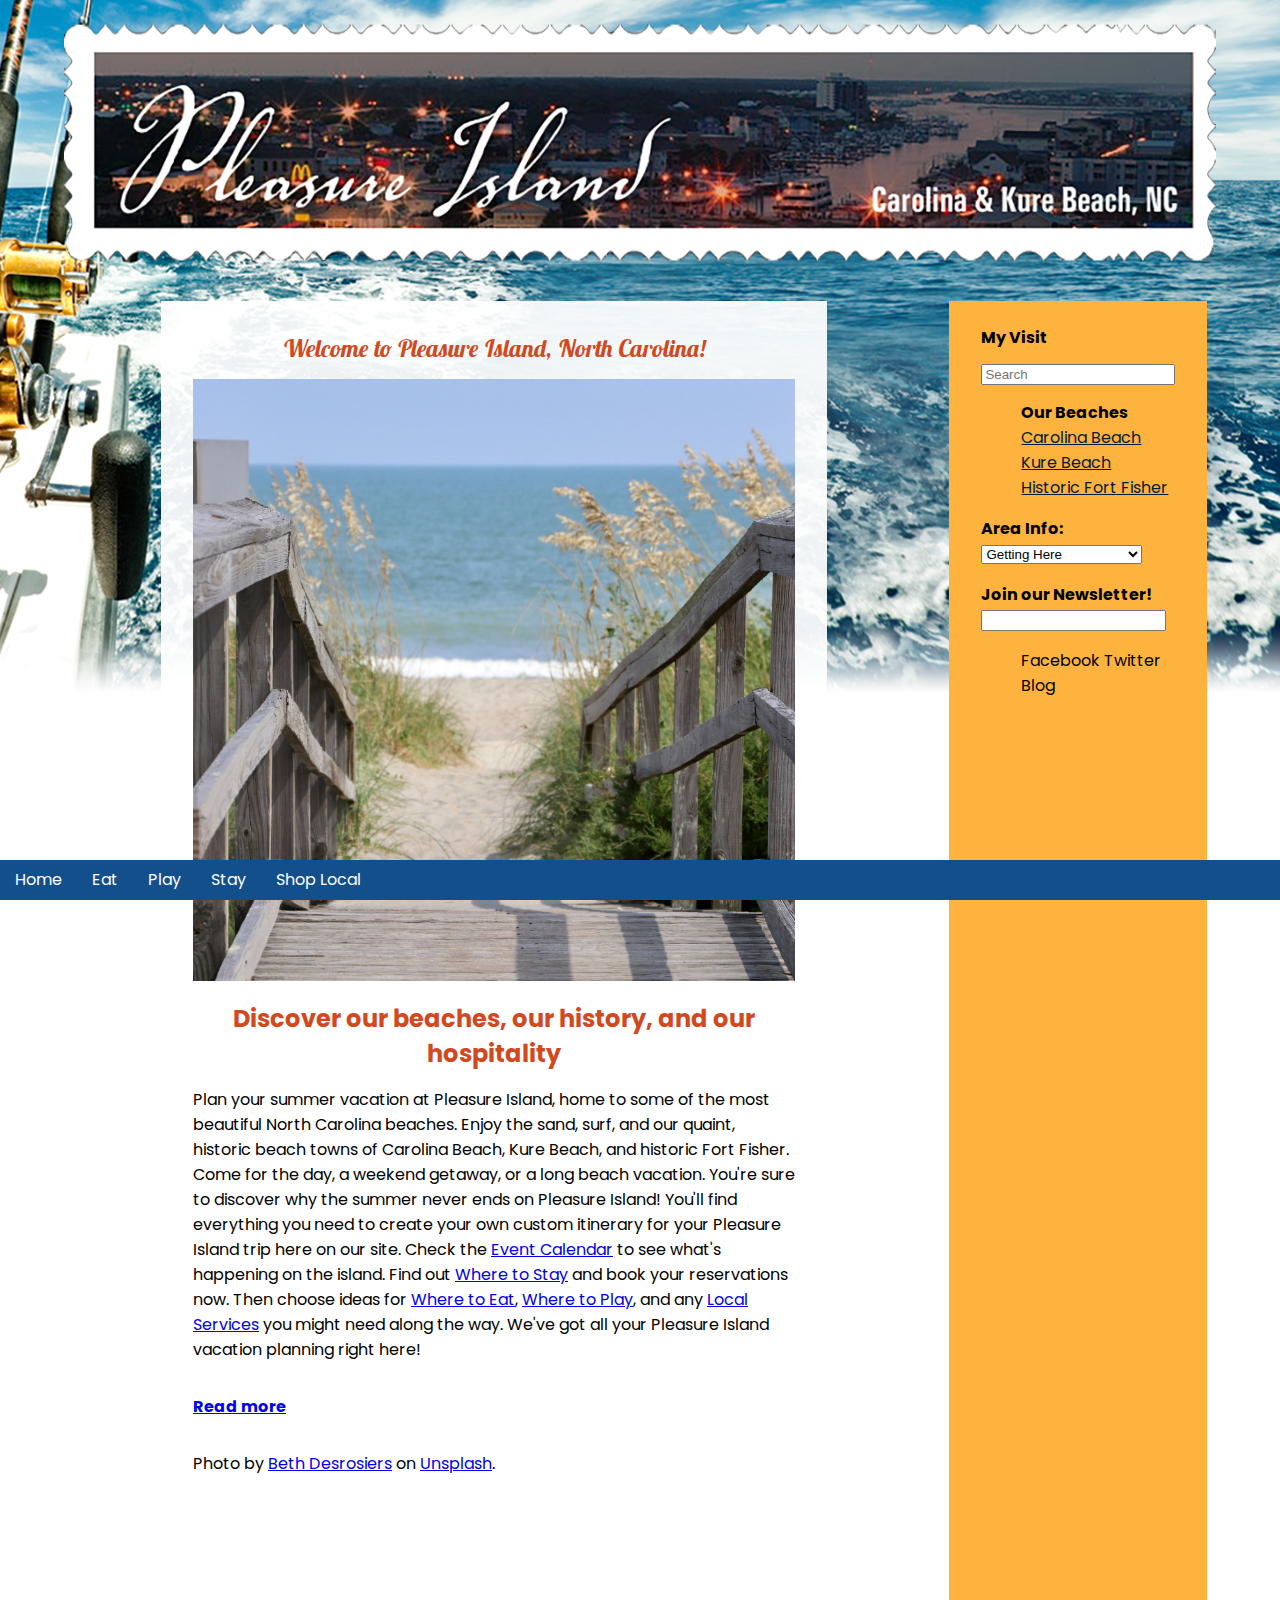
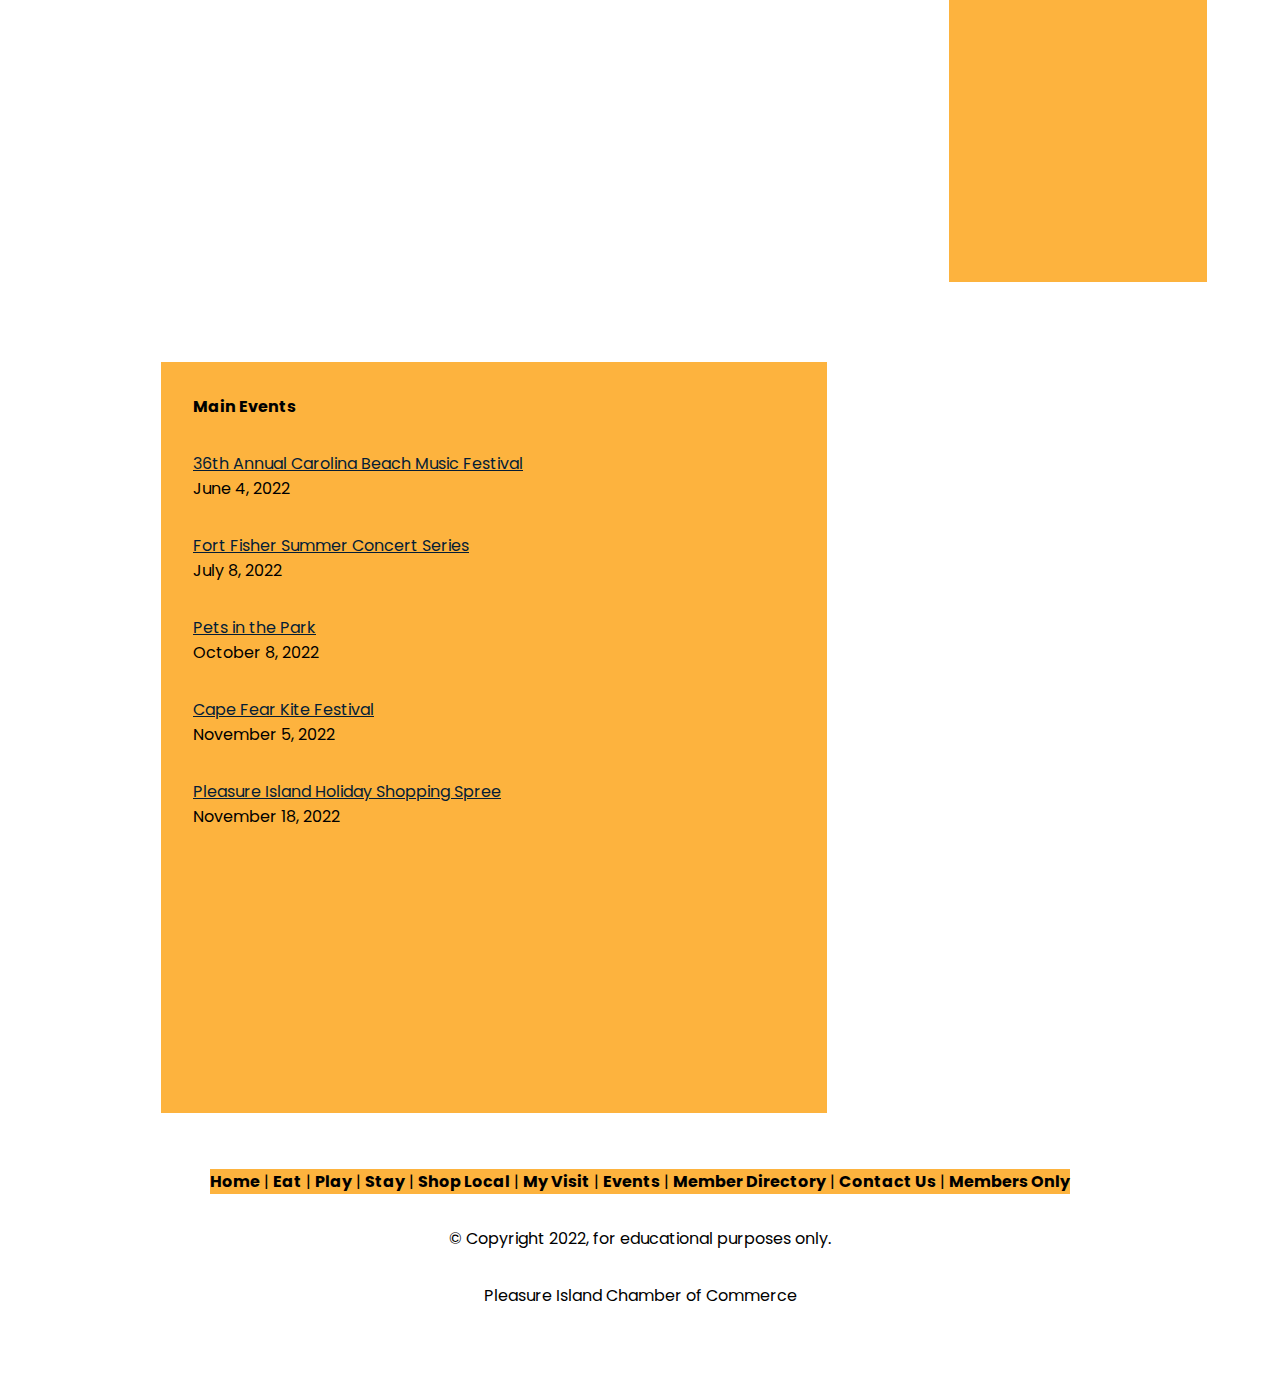
<file: index.html>
<!DOCTYPE html>
<html lang="en">
    <head>
        <meta charset="utf-8">
        <meta name="viewport" content="width=device-width, initial-scale=1">
        <title>Pleasure Island, NC</title>
        <link type="text/css" rel="stylesheet" href="styles.css">
        <link rel="stylesheet" href="https://fonts.googleapis.com/css2?family=Material+Symbols+Outlined:opsz,wght,FILL,GRAD@48,400,0,0">
        <link rel="stylesheet" href="https://fonts.googleapis.com/css2?family=Material+Symbols+Outlined:opsz,wght,FILL,GRAD@20..48,100..700,0..1,-50..200">
    </head>

    <body>
            <header class="head-grid">
                <nav id="main-menu" class="main-menu head-grid-piece" aria-label="Main menu for Pleasure Island, NC">
                    <ul>
                        <li><a href="index.html" class="active">Home</a></li>
                        <li><a href="eat.html">Eat</a></li>
                        <li><a href="play.html">Play</a></li>
                        <li><a href="stay.html">Stay</a></li>
                        <li><a href="local.html">Shop Local</a></li>
                        <!-- <li>                    
                            <a href="#main-menu" class="menu-toggle" id="main-menu-toggle" aria-label="Open main menu">
                                <span class="sr-only">Open main menu</span>
                                <span class="material-symbols-outlined" aria-hidden="true">menu</span>
                            </a>
                        </li> -->
                    </ul>
                </nav>
                <a href="#main-menu-toggle" class="backdrop" tabindex="-1" aria-hidden="true" hidden></a>
            </header>

            <img src="images/islandBanner.png" alt="Pleasure Island, NC Header Banner" id="islandBanner">
        
            <div class="container">
                <section class="landing-grid">
                    <div class="landing-head">
                        <h1 class="section-piece article-title">Welcome to Pleasure Island, North Carolina!</h1>

                        <img src="images/beach.jpg" alt="bridge leading up to the shore of Kure Beach" class="article-photo" id="beach">
                    </div>

                    <div class="landing-piece">
                        <article class="section-piece">
                            <h2>Discover our beaches, our history, and our hospitality</h2>
    
                            <p>Plan your summer vacation at Pleasure Island, home to some of the most beautiful North Carolina beaches. Enjoy the sand, surf, and our quaint, historic beach towns of Carolina Beach, Kure Beach, and historic Fort Fisher.
    
                            Come for the day, a weekend getaway, or a long beach vacation. You're sure to discover why the summer never ends on Pleasure Island! 
                        
                            You'll find everything you need to create your own custom itinerary for your Pleasure Island trip here on our site.  Check the <a href="#">Event Calendar</a> to see what's happening on the island.  Find out <a href="#">Where to Stay</a> and book your reservations now.  Then choose ideas for <a href="#">Where to Eat</a>, <a href="#">Where to Play</a>, and any <a href="#">Local Services</a> you might need along the way.  We've got all your Pleasure Island vacation planning right here!</p>
    
                            <p><b><a href="#">Read more</a></b></p>
    
                            <br>
    
                            <p>Photo by <a href="https://unsplash.com/@beth_desrosiers?utm_source=unsplash&utm_medium=referral&utm_content=creditCopyText">Beth Desrosiers</a> on <a href="https://unsplash.com/?utm_source=unsplash&utm_medium=referral&utm_content=creditCopyText">Unsplash</a>.</p>
                        </article>
                    </div>
                </section>

                <section class="sidebar">
                    <p class="sidebar-piece"><b>My Visit</b></p>

                    <input type="search" placeholder="Search" aria-label="search" class="sidebar-piece" id="searchBar">

                    <ul class="sidebar-piece">
                        <li><b>Our Beaches</b></li>
                        <li><a href="#">Carolina Beach</a></li>
                        <li><a href="#">Kure Beach</a></li>
                        <li><a href="#">Historic Fort Fisher</a></li>
                    </ul>

                    <form class="sidebar-piece">
                        <label for="areaInfo"><b>Area Info: </b></label>
                        <select id="areaInfo" name="areaInfo">
                            <option value="getting-here">Getting Here</option>
                            <option value="ferry">Ferry Schedule</option>
                            <option value="beach-weddings">Beach Weddings</option>
                            <option value="chamber">Chamber of Commerce</option>
                        </select>
                    </form>

                    <form class="sidebar-piece newsletter">
                        <label for="newsAddress"><b>Join our Newsletter! </b></label>
                        <input type="email" id="newsAddress">
                    </form>

                    <ul class="sidebar-piece socials">
                        <li>Facebook</li>
                        <li>Twitter</li>
                        <li>Blog</li>
                    </ul>
                </section>

                <section class="events">
                    <p><b>Main Events</b></p>
                    <p>
                        <a href="#">36th Annual Carolina Beach Music Festival</a>
                        <br>
                        June 4, 2022
                    </p>

                    <p>
                        <a href="#">Fort Fisher Summer Concert Series</a>
                        <br>
                        July 8, 2022
                    </p>

                    <p>
                        <a href="#">Pets in the Park</a>
                        <br>
                        October 8, 2022
                    </p>

                    <p>
                        <a href="#">Cape Fear Kite Festival</a>
                        <br>
                        November 5, 2022
                    </p>

                    <p>
                        <a href="#">Pleasure Island Holiday Shopping Spree</a>
                        <br>
                        November 18, 2022
                    </p>
                </section>
            </div>

        <footer>
            <p class="footer-bar"><a href="#">Home</a> | <a href="#">Eat</a> | <a href="#">Play</a> | <a href="#">Stay</a> | <a href="#">Shop Local</a> | <a href="#">My Visit</a> | <a href="#">Events</a> | <a href="#">Member Directory</a> | <a href="#">Contact Us</a> | <a href="#">Members Only</a></p>
            <p>&copy; Copyright 2022, for educational purposes only.</p>
            
            <p>Pleasure Island Chamber of Commerce</p>
        </footer>

    </body>
</html>
</file>
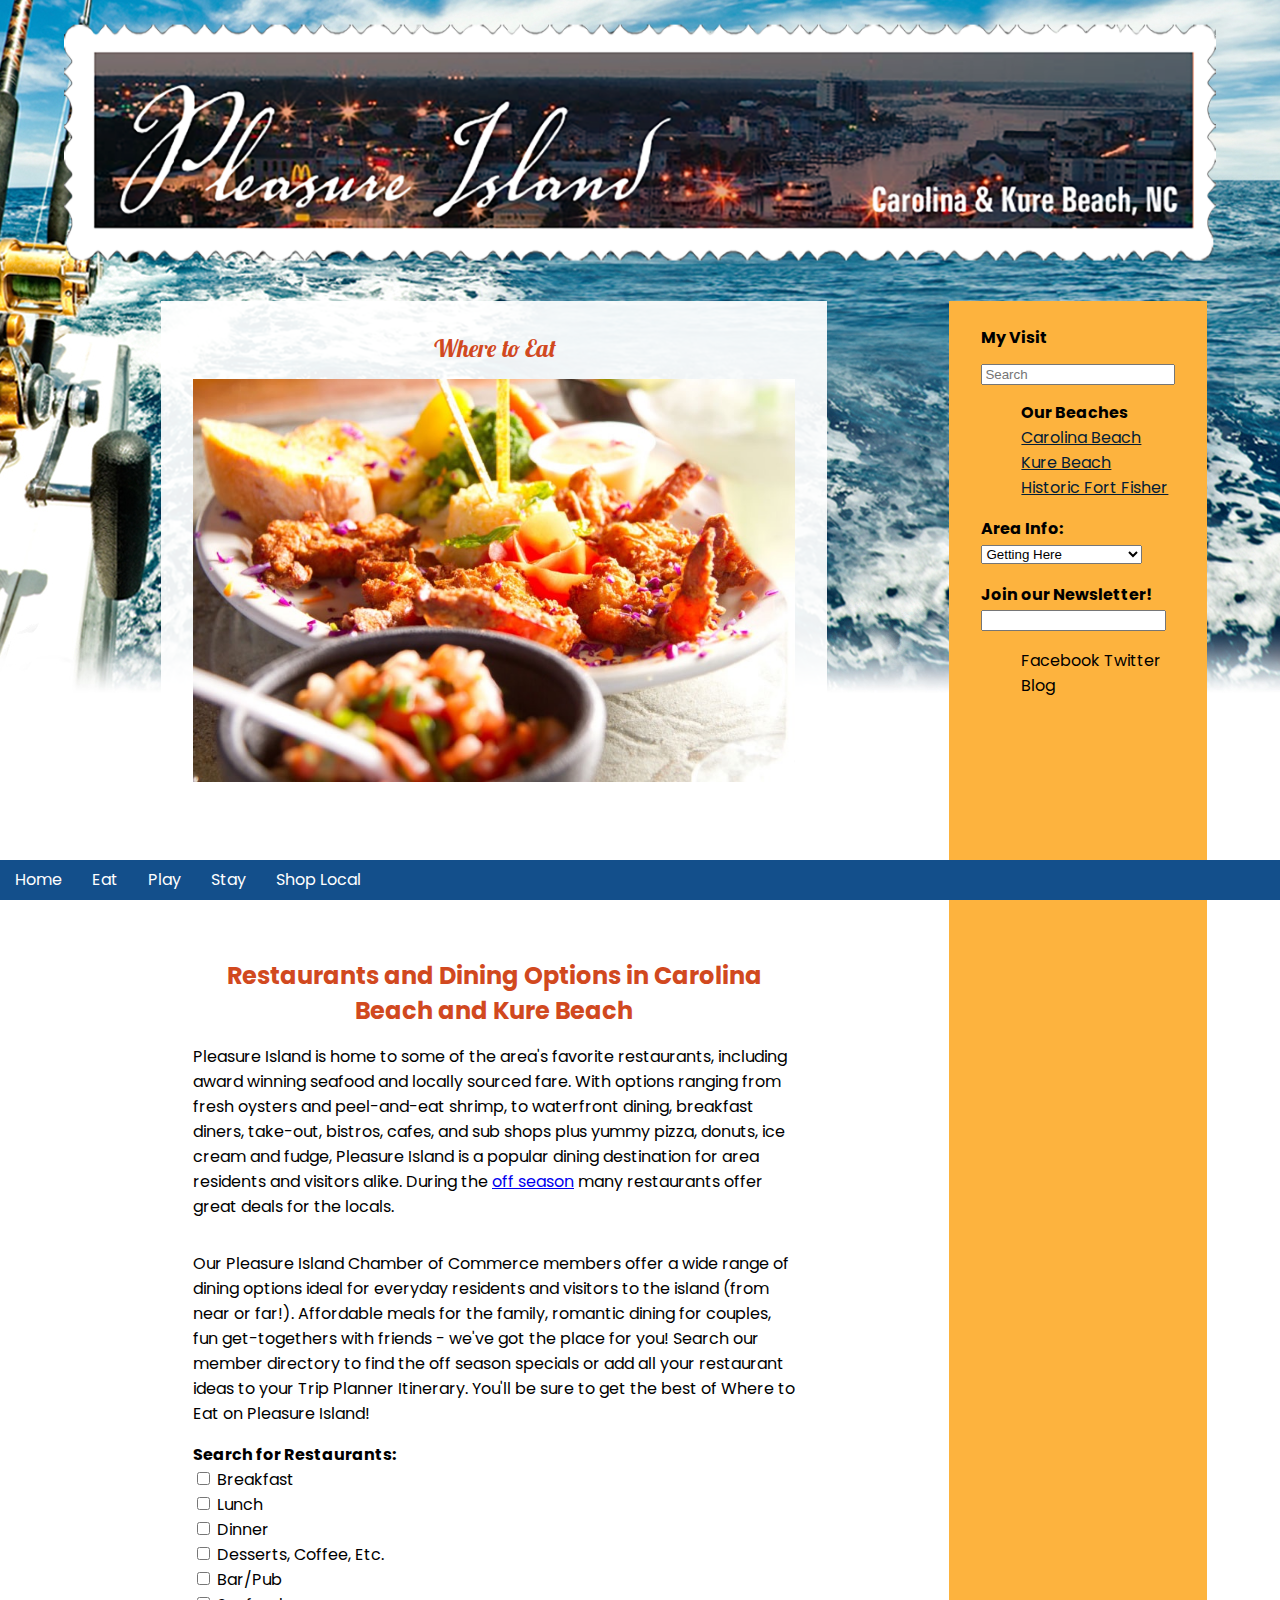
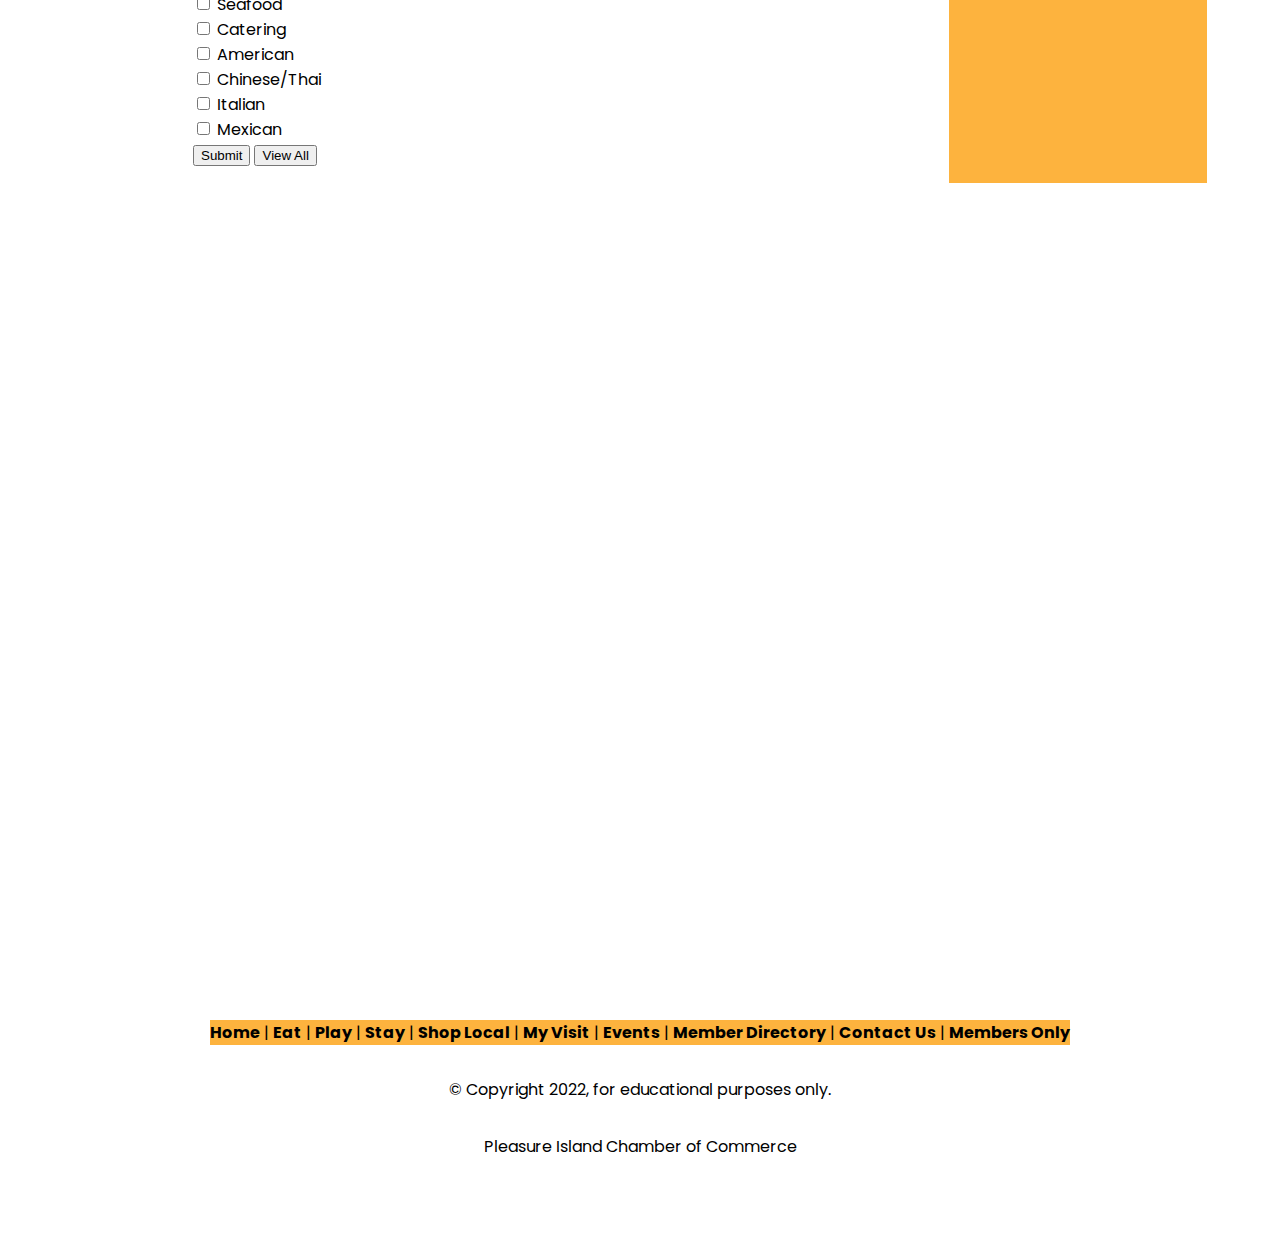
<file: eat.html>
<!DOCTYPE html>
<html lang="en">
    <head>
        <meta charset="utf-8">
        <meta name="viewport" content="width=device-width, initial-scale=1">
        <title>Where to Eat | Pleasure Island, NC</title>
        <link type="text/css" rel="stylesheet" href="styles.css">
        <link rel="stylesheet" href="https://fonts.googleapis.com/css2?family=Material+Symbols+Outlined:opsz,wght,FILL,GRAD@48,400,0,0">
        <link rel="stylesheet" href="https://fonts.googleapis.com/css2?family=Material+Symbols+Outlined:opsz,wght,FILL,GRAD@20..48,100..700,0..1,-50..200">
    </head>

    <body>
        <header class="head-grid">
            <nav id="main-menu" class="main-menu head-grid-piece" aria-label="Main menu for Pleasure Island, NC">
                <ul>
                    <li><a href="index.html">Home</a></li>
                    <li><a href="eat.html" class="active">Eat</a></li>
                    <li><a href="play.html">Play</a></li>
                    <li><a href="stay.html">Stay</a></li>
                    <li><a href="local.html">Shop Local</a></li>
                    <!-- <li>                    
                        <a href="#main-menu" class="menu-toggle" id="main-menu-toggle" aria-label="Open main menu">
                            <span class="sr-only">Open main menu</span>
                            <span class="material-symbols-outlined" aria-hidden="true">menu</span>
                        </a>
                    </li> -->
                </ul>
            </nav>
            <a href="#main-menu-toggle" class="backdrop" tabindex="-1" aria-hidden="true" hidden></a>
        </header>

        <img src="images/islandBanner.png" alt="Pleasure Island, NC Header Banner" id="islandBanner">
    
        <div class="container">
            <section class="landing-grid eating">
                <div class="landing-head">
                    <h1 class="section-piece article-title">Where to Eat</h1>

                    <img src="images/cuisine.jpg" alt="delicious local food in the sunlight" class="article-photo" id="cuisine">
                </div>

                <div class="landing-piece">
                    <article class="section-piece">
                        <h2>Restaurants and Dining Options in Carolina Beach and Kure Beach</h2>
    
                        <p>Pleasure Island is home to some of the area's favorite restaurants, including award winning seafood and locally sourced fare.  With options ranging from fresh oysters and peel-and-eat shrimp, to waterfront dining, breakfast diners, take-out, bistros, cafes, and sub shops plus yummy pizza, donuts, ice cream and fudge, Pleasure Island is a popular dining destination for area residents and visitors alike. During the <a href="#">off season</a> many restaurants offer great deals for the locals.</p>
    
                        <p>Our Pleasure Island Chamber of Commerce members offer a wide range of dining options ideal for everyday residents and visitors to the island (from near or far!). Affordable meals for the family, romantic dining for couples, fun get-togethers with friends - we've got the place for you! Search our member directory to find the off season specials or add all your restaurant ideas to your Trip Planner Itinerary. You'll be sure to get the best of Where to Eat on Pleasure Island!</p>
                    </article>
    
                    <article class="section-piece">
                        <b>Search for Restaurants: </b>
                        <form class="checkSearch">
                            <input type="checkbox" id="breakfast" name="breakfast" value="breakfast">
                            <label for="breakfast">Breakfast</label>
                            <br>
        
                            <input type="checkbox" id="lunch" name="lunch" value="lunch">
                            <label for="lunch">Lunch</label>
                            <br>
        
                            <input type="checkbox" id="dinner" name="dinner" value="dinner">
                            <label for="dinner">Dinner</label>
                            <br>
        
                            <input type="checkbox" id="cafe" name="cafe" value="cafe">
                            <label for="cafe">Desserts, Coffee, Etc.</label>
                            <br>
        
                            <input type="checkbox" id="bar" name="bar" value="bar">
                            <label for="bar">Bar/Pub</label>
                            <br>
                            
                            <input type="checkbox" id="seafood" name="seafood" value="seafood">
                            <label for="seafood">Seafood</label>
                            <br>
        
                            <input type="checkbox" id="catering" name="catering" value="catering">
                            <label for="catering">Catering</label>
                            <br>
        
                            <input type="checkbox" id="american" name="american" value="american">
                            <label for="american">American</label>
                            <br>
        
                            <input type="checkbox" id="chineseThai" name="chineseThai" value="chineseThai">
                            <label for="chineseThai">Chinese/Thai</label>
                            <br>
        
                            <input type="checkbox" id="italian" name="italian" value="italian">
                            <label for="italian">Italian</label>
                            <br>
        
                            <input type="checkbox" id="mexican" name="mexican" value="mexican">
                            <label for="mexican">Mexican</label>
                            <br>
        
                            <input type="submit" id="checkSubmit" name="submit" value="Submit">
                            <button type="button">View All</button>
                        </form>
                    </article>
                </div>
            </section>

            <section class="sidebar">
                <p class="sidebar-piece"><b>My Visit</b></p>

                <input type="search" placeholder="Search" aria-label="search" class="sidebar-piece" id="searchBar">

                <ul class="sidebar-piece">
                    <li><b>Our Beaches</b></li>
                    <li><a href="#">Carolina Beach</a></li>
                    <li><a href="#">Kure Beach</a></li>
                    <li><a href="#">Historic Fort Fisher</a></li>
                </ul>

                <form class="sidebar-piece">
                    <label for="areaInfo"><b>Area Info: </b></label>
                    <select id="areaInfo" name="areaInfo">
                        <option value="getting-here">Getting Here</option>
                        <option value="ferry">Ferry Schedule</option>
                        <option value="beach-weddings">Beach Weddings</option>
                        <option value="chamber">Chamber of Commerce</option>
                    </select>
                </form>

                <form class="sidebar-piece newsletter">
                    <label for="newsAddress"><b>Join our Newsletter! </b></label>
                    <input type="email" id="newsAddress">
                </form>

                <ul class="sidebar-piece socials">
                    <li>Facebook</li>
                    <li>Twitter</li>
                    <li>Blog</li>
                </ul>
            </section>

            <!-- <section class="search-eat">

            </section> -->
        </div>

        <footer>
            <p class="footer-bar"><a href="#">Home</a> | <a href="#">Eat</a> | <a href="#">Play</a> | <a href="#">Stay</a> | <a href="#">Shop Local</a> | <a href="#">My Visit</a> | <a href="#">Events</a> | <a href="#">Member Directory</a> | <a href="#">Contact Us</a> | <a href="#">Members Only</a></p>
            <p>&copy; Copyright 2022, for educational purposes only.</p>
        
            <p>Pleasure Island Chamber of Commerce</p>
        </footer>

    </body>
</html>
</file>
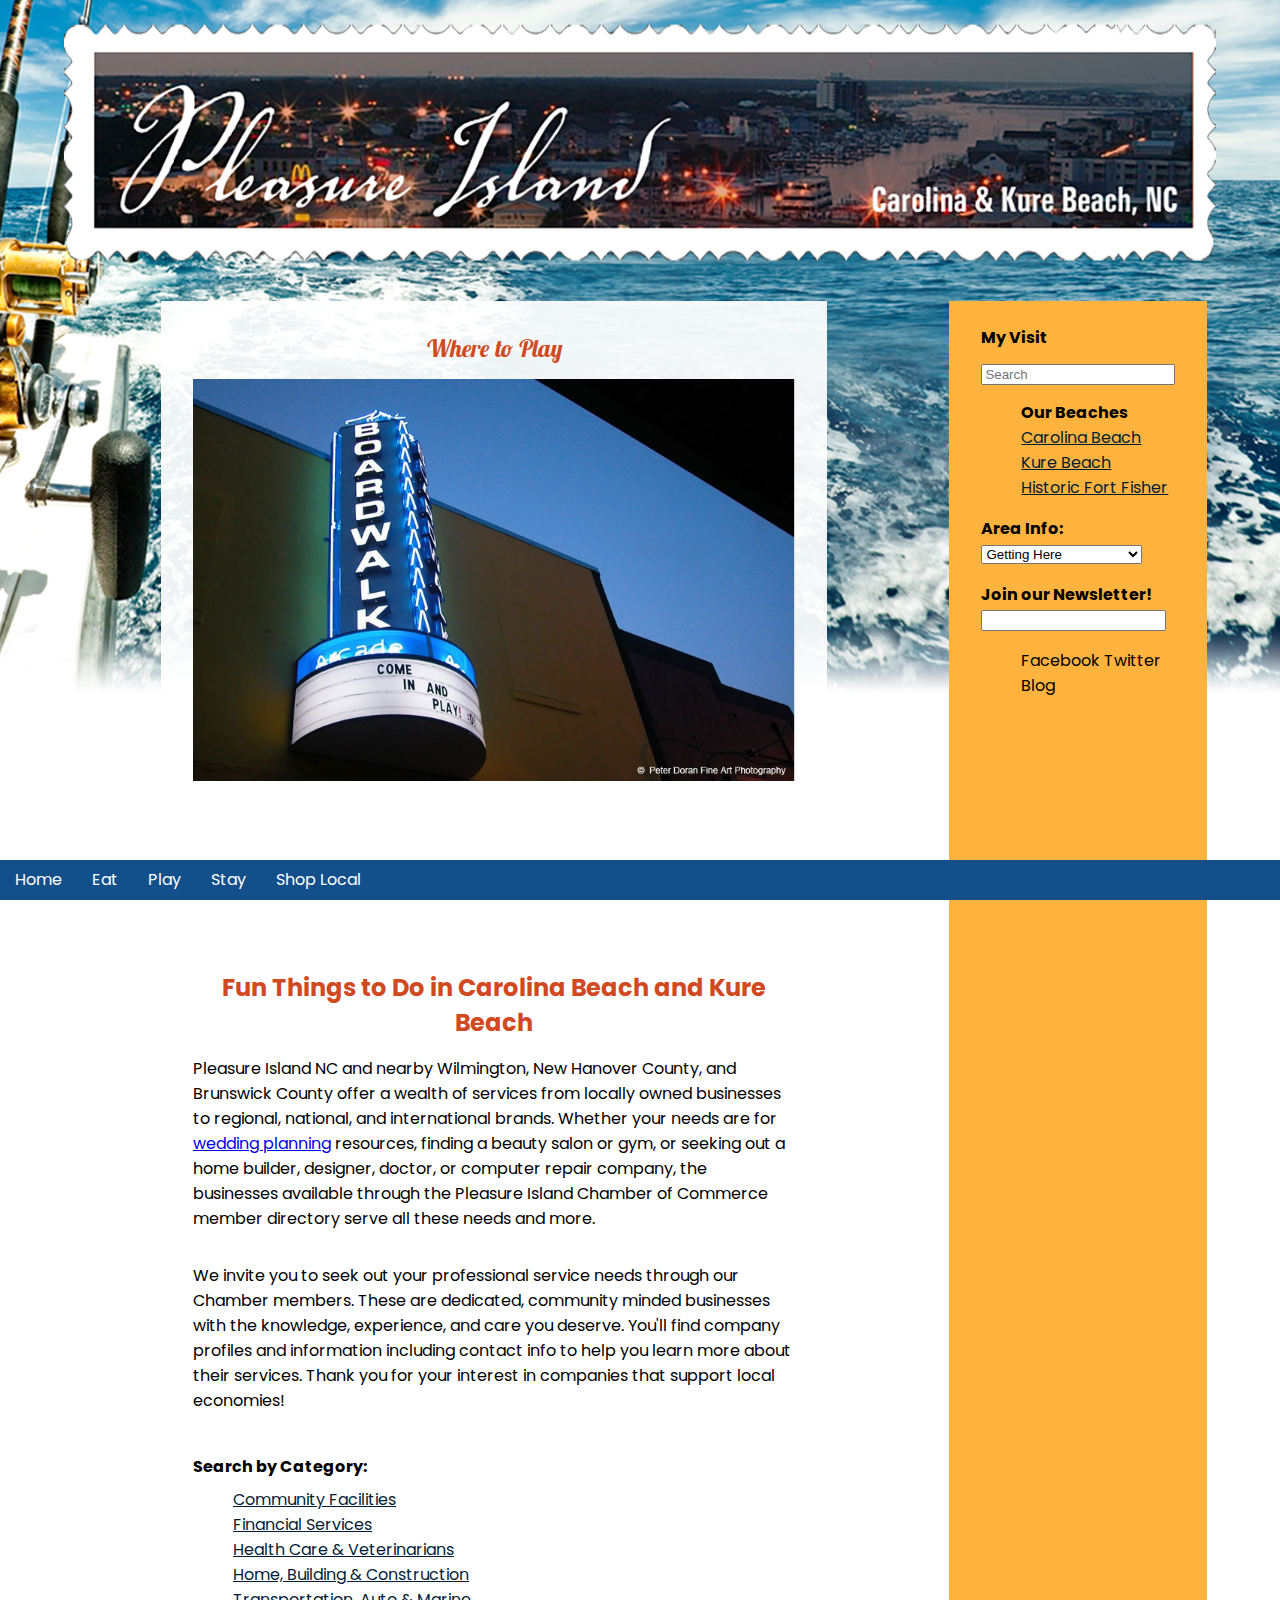
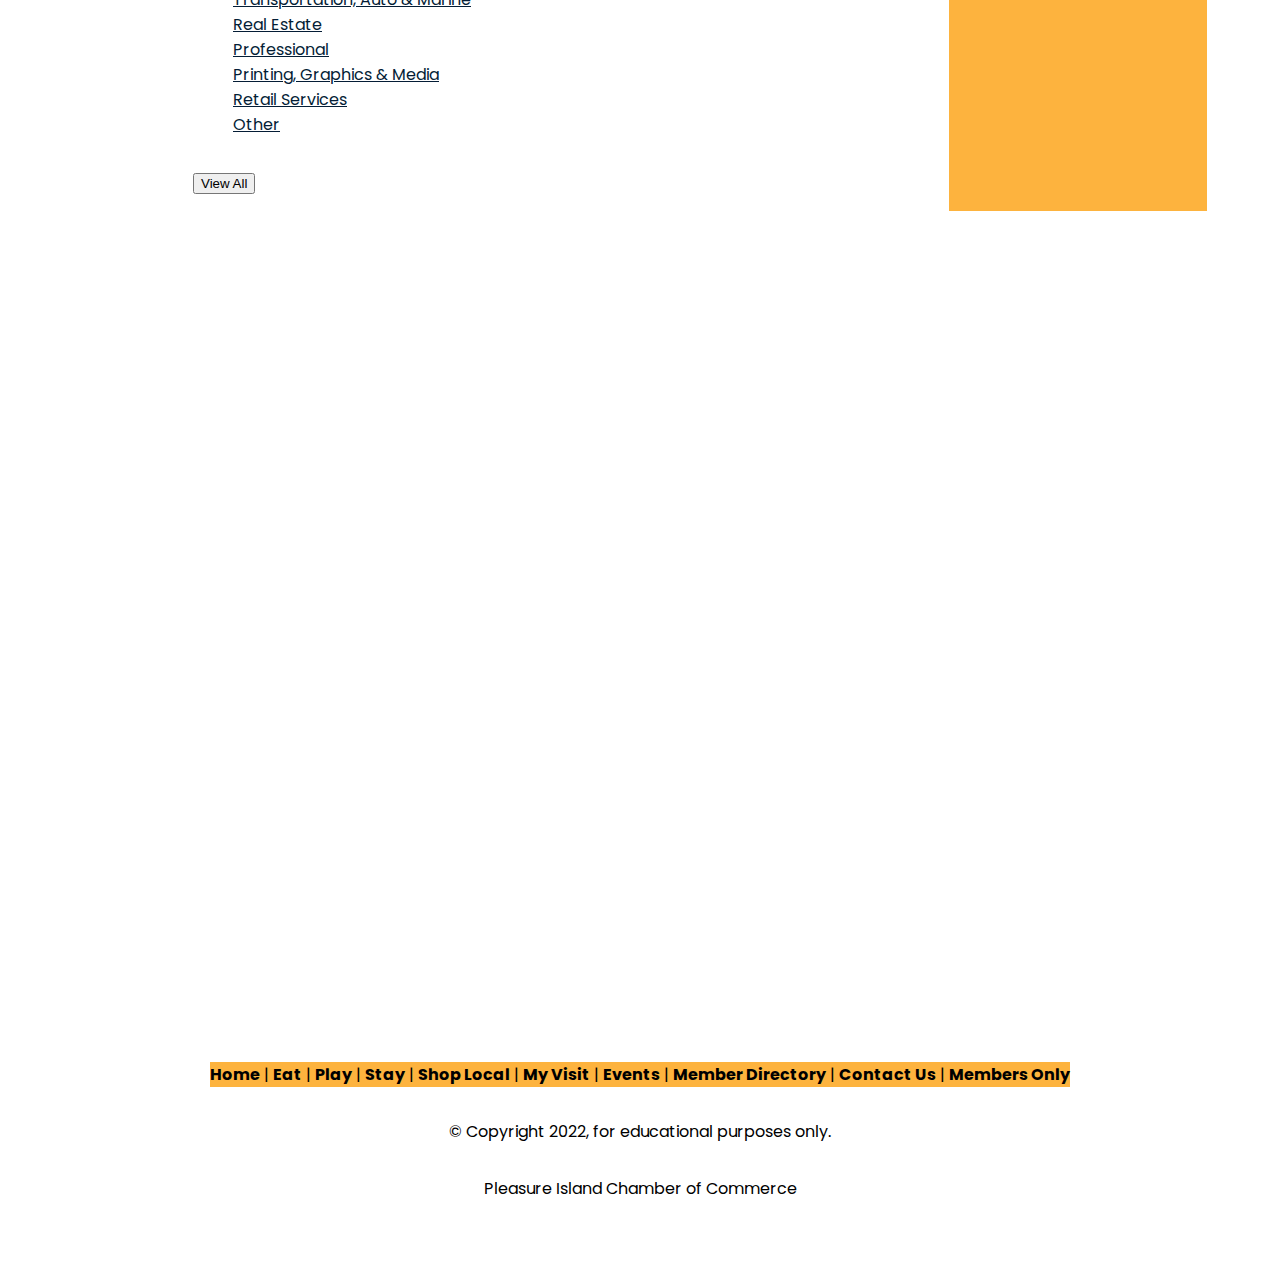
<file: local.html>
<!DOCTYPE html>
<html lang="en">
    <head>
        <meta charset="utf-8">
        <meta name="viewport" content="width=device-width, initial-scale=1">
        <title>Local Businesses- Shop Local | Pleasure Island, NC</title>
        <link type="text/css" rel="stylesheet" href="styles.css">
        <link rel="stylesheet" href="https://fonts.googleapis.com/css2?family=Material+Symbols+Outlined:opsz,wght,FILL,GRAD@48,400,0,0">
        <link rel="stylesheet" href="https://fonts.googleapis.com/css2?family=Material+Symbols+Outlined:opsz,wght,FILL,GRAD@20..48,100..700,0..1,-50..200">
    </head>

    <body>
        <header class="head-grid">
            <nav id="main-menu" class="main-menu head-grid-piece" aria-label="Main menu for Pleasure Island, NC">
                <ul>
                    <li><a href="index.html">Home</a></li>
                    <li><a href="eat.html">Eat</a></li>
                    <li><a href="play.html">Play</a></li>
                    <li><a href="stay.html">Stay</a></li>
                    <li><a href="local.html" class="active">Shop Local</a></li>
                </ul>
            </nav>
            <a href="#main-menu-toggle" class="backdrop" tabindex="-1" aria-hidden="true" hidden></a>
        </header>

        <img src="images/islandBanner.png" alt="Pleasure Island, NC Header Banner" id="islandBanner">
    
        <div class="container">
            <section class="landing-grid playing">
                <div class="landing-head">
                    <h1 class="section-piece article-title">Where to Play</h1>

                    <img src="images/boardwalk.jpg" alt="boardwalk arcade at evening" class="article-photo" id="boardwalk">
                </div>

                <div class="landing-piece">
                    <article class="section-piece">
                        <h2>Fun Things to Do in Carolina Beach and Kure Beach</h2>
    
                        <p>Pleasure Island NC and nearby Wilmington, New Hanover County, and Brunswick County offer a wealth of services from locally owned businesses to regional, national, and international brands. Whether your needs are for <a href="#">wedding planning</a> resources, finding a beauty salon or gym, or seeking out a home builder, designer, doctor, or computer repair company, the businesses available through the Pleasure Island Chamber of Commerce member directory serve all these needs and more.</p>
    
                        <p>We invite you to seek out your professional service needs through our Chamber members.  These are dedicated, community minded businesses with the knowledge, experience, and care you deserve.  You'll find company profiles and information including contact info to help you learn more about their services.  Thank you for your interest in companies that support local economies!</p>
                    </article>
    
                    <br>
    
                    <article class="section-piece">
                        <b>Search by Category: </b>
    
                        <ul class="sidebar-piece">
                            <li><a href="#">Community Facilities</a></li>
                            <li><a href="#">Financial Services</a></li>
                            <li><a href="#">Health Care & Veterinarians</a></li>
                            <li><a href="#">Home, Building & Construction</a></li>
                            <li><a href="#">Transportation, Auto & Marine</a></li>
                            <li><a href="#">Real Estate</a></li>
                            <li><a href="#">Professional</a></li>
                            <li><a href="#">Printing, Graphics & Media</a></li>
                            <li><a href="#">Retail Services</a></li>
                            <li><a href="#">Other</a></li>
                        </ul>
                        <br>
    
                        <form class="checkSearch">
                            <button type="button">View All</button>
                        </form>
                    </article>
                </div>
            </section>

            <section class="sidebar">
                <p class="sidebar-piece"><b>My Visit</b></p>

                <input type="search" placeholder="Search" aria-label="search" class="sidebar-piece" id="searchBar">

                <ul class="sidebar-piece">
                    <li><b>Our Beaches</b></li>
                    <li><a href="#">Carolina Beach</a></li>
                    <li><a href="#">Kure Beach</a></li>
                    <li><a href="#">Historic Fort Fisher</a></li>
                </ul>

                <form class="sidebar-piece">
                    <label for="areaInfo"><b>Area Info: </b></label>
                    <select id="areaInfo" name="areaInfo">
                        <option value="getting-here">Getting Here</option>
                        <option value="ferry">Ferry Schedule</option>
                        <option value="beach-weddings">Beach Weddings</option>
                        <option value="chamber">Chamber of Commerce</option>
                    </select>
                </form>

                <form class="sidebar-piece newsletter">
                    <label for="newsAddress"><b>Join our Newsletter! </b></label>
                    <input type="email" id="newsAddress">
                </form>

                <ul class="sidebar-piece socials">
                    <li>Facebook</li>
                    <li>Twitter</li>
                    <li>Blog</li>
                </ul>
            </section>

            <!-- <section class="search-eat">

            </section> -->
        </div>

        <footer>
            <p class="footer-bar"><a href="#">Home</a> | <a href="#">Eat</a> | <a href="#">Play</a> | <a href="#">Stay</a> | <a href="#">Shop Local</a> | <a href="#">My Visit</a> | <a href="#">Events</a> | <a href="#">Member Directory</a> | <a href="#">Contact Us</a> | <a href="#">Members Only</a></p>
            <p>&copy; Copyright 2022, for educational purposes only.</p>
        
            <p>Pleasure Island Chamber of Commerce</p>
        </footer>

    </body>
</html>
</file>
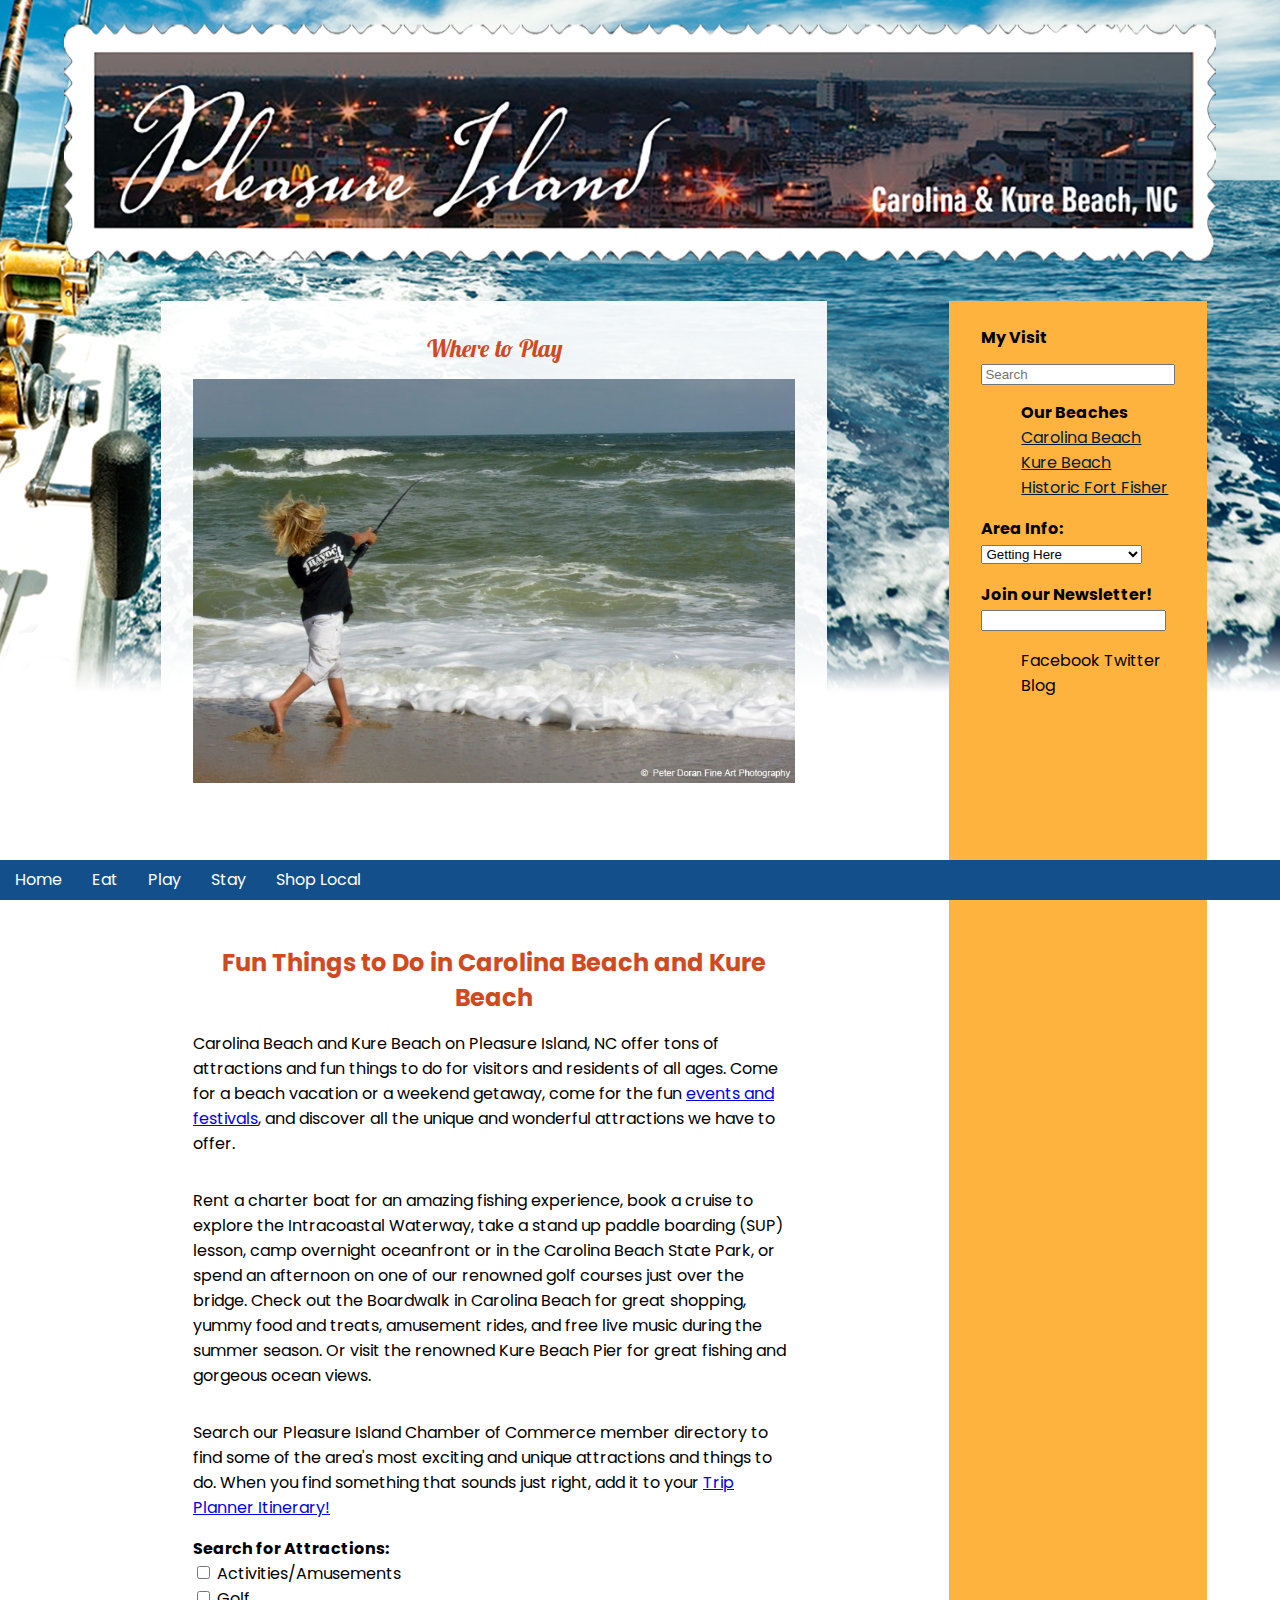
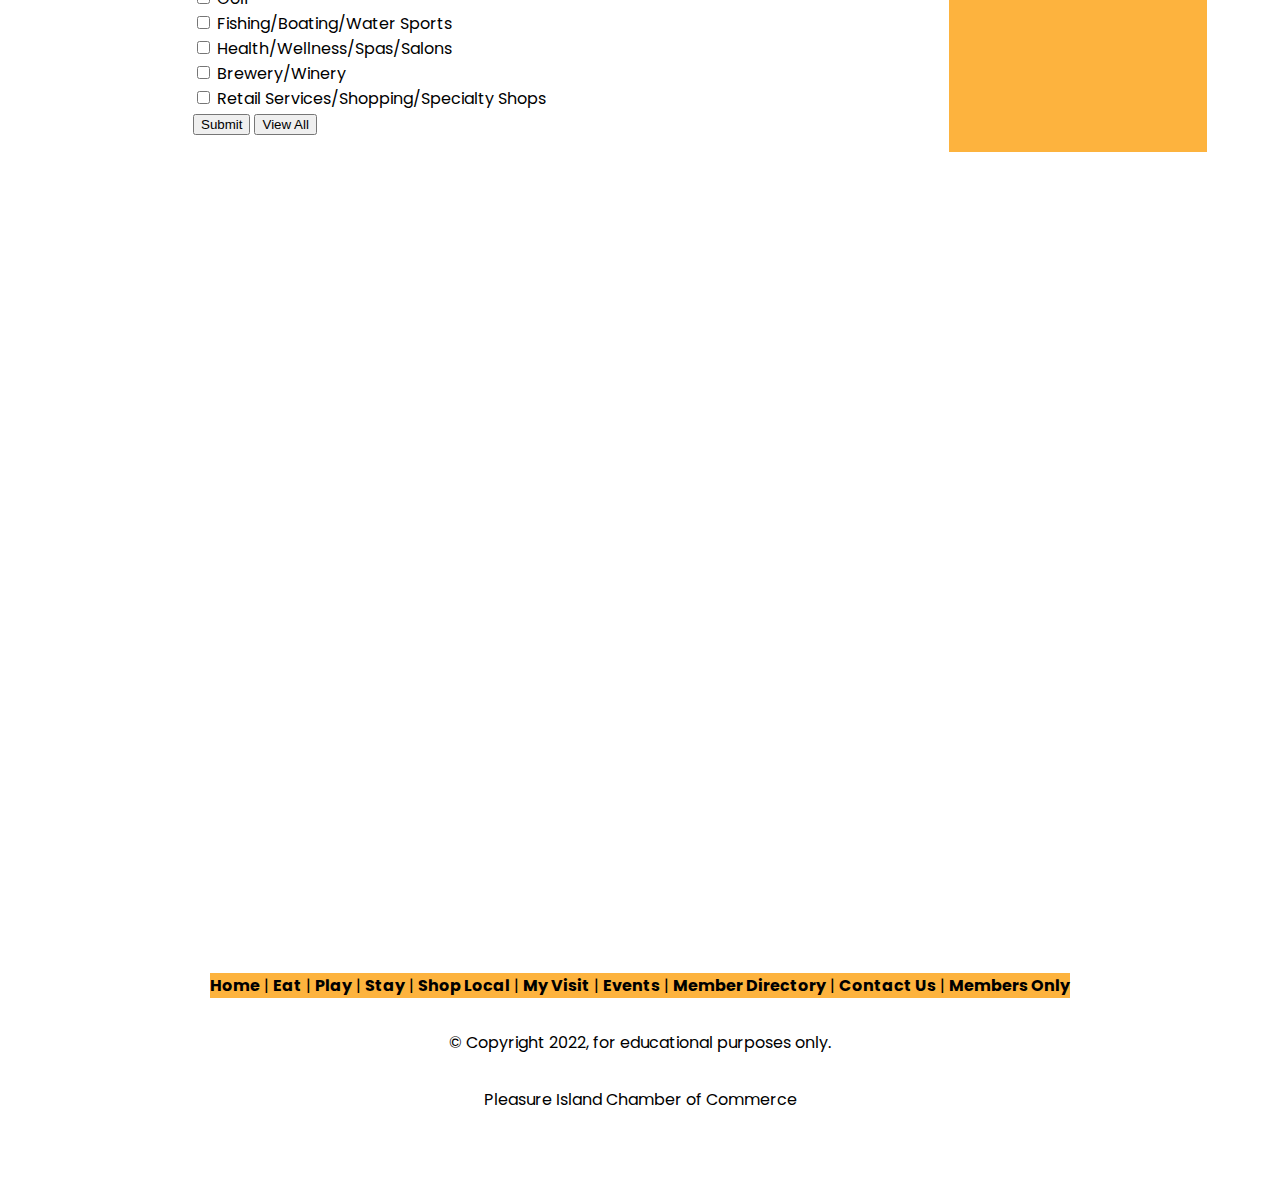
<file: play.html>
<!DOCTYPE html>
<html lang="en">
    <head>
        <meta charset="utf-8">
        <meta name="viewport" content="width=device-width, initial-scale=1">
        <title>Where to Stay | Pleasure Island, NC</title>
        <link type="text/css" rel="stylesheet" href="styles.css">
        <link rel="stylesheet" href="https://fonts.googleapis.com/css2?family=Material+Symbols+Outlined:opsz,wght,FILL,GRAD@48,400,0,0">
        <link rel="stylesheet" href="https://fonts.googleapis.com/css2?family=Material+Symbols+Outlined:opsz,wght,FILL,GRAD@20..48,100..700,0..1,-50..200">
    </head>

    <body>
        <header class="head-grid">
            <nav id="main-menu" class="main-menu head-grid-piece" aria-label="Main menu for Pleasure Island, NC">
                <ul>
                    <li><a href="index.html">Home</a></li>
                    <li><a href="eat.html">Eat</a></li>
                    <li><a href="play.html" class="active">Play</a></li>
                    <li><a href="stay.html">Stay</a></li>
                    <li><a href="local.html">Shop Local</a></li>
                </ul>
            </nav>
            <a href="#main-menu-toggle" class="backdrop" tabindex="-1" aria-hidden="true" hidden></a>
        </header>

        <img src="images/islandBanner.png" alt="Pleasure Island, NC Header Banner" id="islandBanner">
    
        <div class="container">
            <section class="landing-grid playing">
                <div class="landing-head">
                    <h1 class="section-piece article-title">Where to Play</h1>

                    <img src="images/doran.jpg" alt="woman fishing by the shore" class="article-photo" id="doran">
                </div>

                <div class="landing-piece">
                    <article class="section-piece">
                        <h2>Fun Things to Do in Carolina Beach and Kure Beach</h2>
    
                        <p>Carolina Beach and Kure Beach on Pleasure Island, NC offer tons of attractions and fun things to do for visitors and residents of all ages. Come for a beach vacation or a weekend getaway, come for the fun <a href="#">events and festivals</a>, and discover all the unique and wonderful attractions we have to offer.</p>
    
                        <p>Rent a charter boat for an amazing fishing experience, book a cruise to explore the Intracoastal Waterway, take a stand up paddle boarding (SUP) lesson, camp overnight oceanfront or in the Carolina Beach State Park, or spend an afternoon on one of our renowned golf courses just over the bridge. Check out the Boardwalk in Carolina Beach for great shopping, yummy food and treats, amusement rides, and free live music during the summer season. Or visit the renowned Kure Beach Pier for great fishing and gorgeous ocean views.</p>
    
                        <p>Search our Pleasure Island Chamber of Commerce member directory to find some of the area's most exciting and unique attractions and things to do. When you find something that sounds just right, add it to your <a href="#">Trip Planner Itinerary!</a></p>
                    </article>
    
                    <article class="section-piece">
                        <b>Search for Attractions: </b>
                        <form class="checkSearch">
                            <input type="checkbox" id="activities" name="activities" value="activities">
                            <label for="activities">Activities/Amusements</label>
                            <br>
        
                            <input type="checkbox" id="golf" name="golf" value="golf">
                            <label for="golf">Golf</label>
                            <br>
        
                            <input type="checkbox" id="water" name="water" value="water">
                            <label for="water">Fishing/Boating/Water Sports</label>
                            <br>
        
                            <input type="checkbox" id="wellness" name="wellness" value="wellness">
                            <label for="wellness">Health/Wellness/Spas/Salons</label>
                            <br>
        
                            <input type="checkbox" id="brewery" name="brewery" value="brewery">
                            <label for="brewery">Brewery/Winery</label>
                            <br>
                            
                            <input type="checkbox" id="shopping" name="shopping" value="shopping">
                            <label for="shopping">Retail Services/Shopping/Specialty Shops</label>
                            <br>
        
                            <input type="submit" id="checkSubmit" name="submit" value="Submit">
                            <button type="button">View All</button>
                        </form>
                    </article>
                </div>
            </section>

            <section class="sidebar">
                <p class="sidebar-piece"><b>My Visit</b></p>

                <input type="search" placeholder="Search" aria-label="search" class="sidebar-piece" id="searchBar">

                <ul class="sidebar-piece">
                    <li><b>Our Beaches</b></li>
                    <li><a href="#">Carolina Beach</a></li>
                    <li><a href="#">Kure Beach</a></li>
                    <li><a href="#">Historic Fort Fisher</a></li>
                </ul>

                <form class="sidebar-piece">
                    <label for="areaInfo"><b>Area Info: </b></label>
                    <select id="areaInfo" name="areaInfo">
                        <option value="getting-here">Getting Here</option>
                        <option value="ferry">Ferry Schedule</option>
                        <option value="beach-weddings">Beach Weddings</option>
                        <option value="chamber">Chamber of Commerce</option>
                    </select>
                </form>

                <form class="sidebar-piece newsletter">
                    <label for="newsAddress"><b>Join our Newsletter! </b></label>
                    <input type="email" id="newsAddress">
                </form>

                <ul class="sidebar-piece socials">
                    <li>Facebook</li>
                    <li>Twitter</li>
                    <li>Blog</li>
                </ul>
            </section>

            <!-- <section class="search-eat">

            </section> -->
        </div>

        <footer>
            <p class="footer-bar"><a href="#">Home</a> | <a href="#">Eat</a> | <a href="#">Play</a> | <a href="#">Stay</a> | <a href="#">Shop Local</a> | <a href="#">My Visit</a> | <a href="#">Events</a> | <a href="#">Member Directory</a> | <a href="#">Contact Us</a> | <a href="#">Members Only</a></p>
            <p>&copy; Copyright 2022, for educational purposes only.</p>
        
            <p>Pleasure Island Chamber of Commerce</p>
        </footer>

    </body>
</html>
</file>
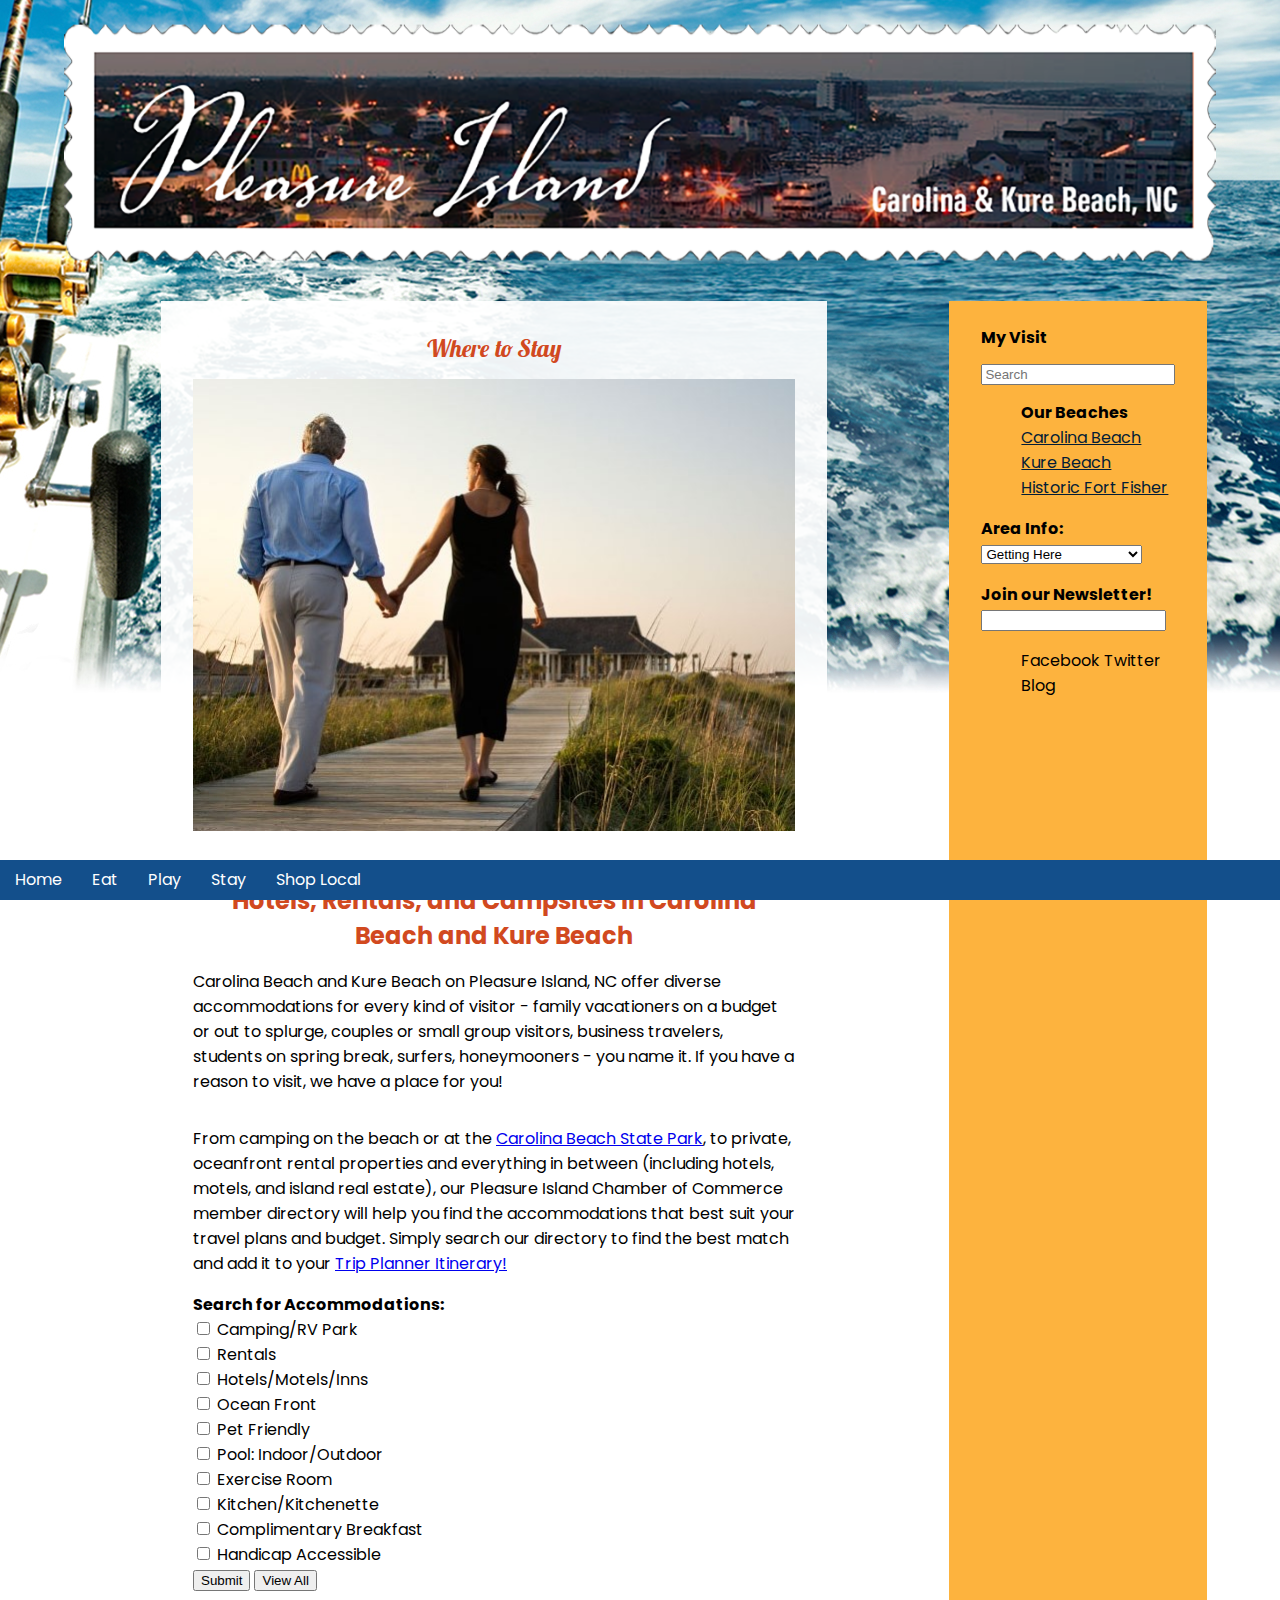
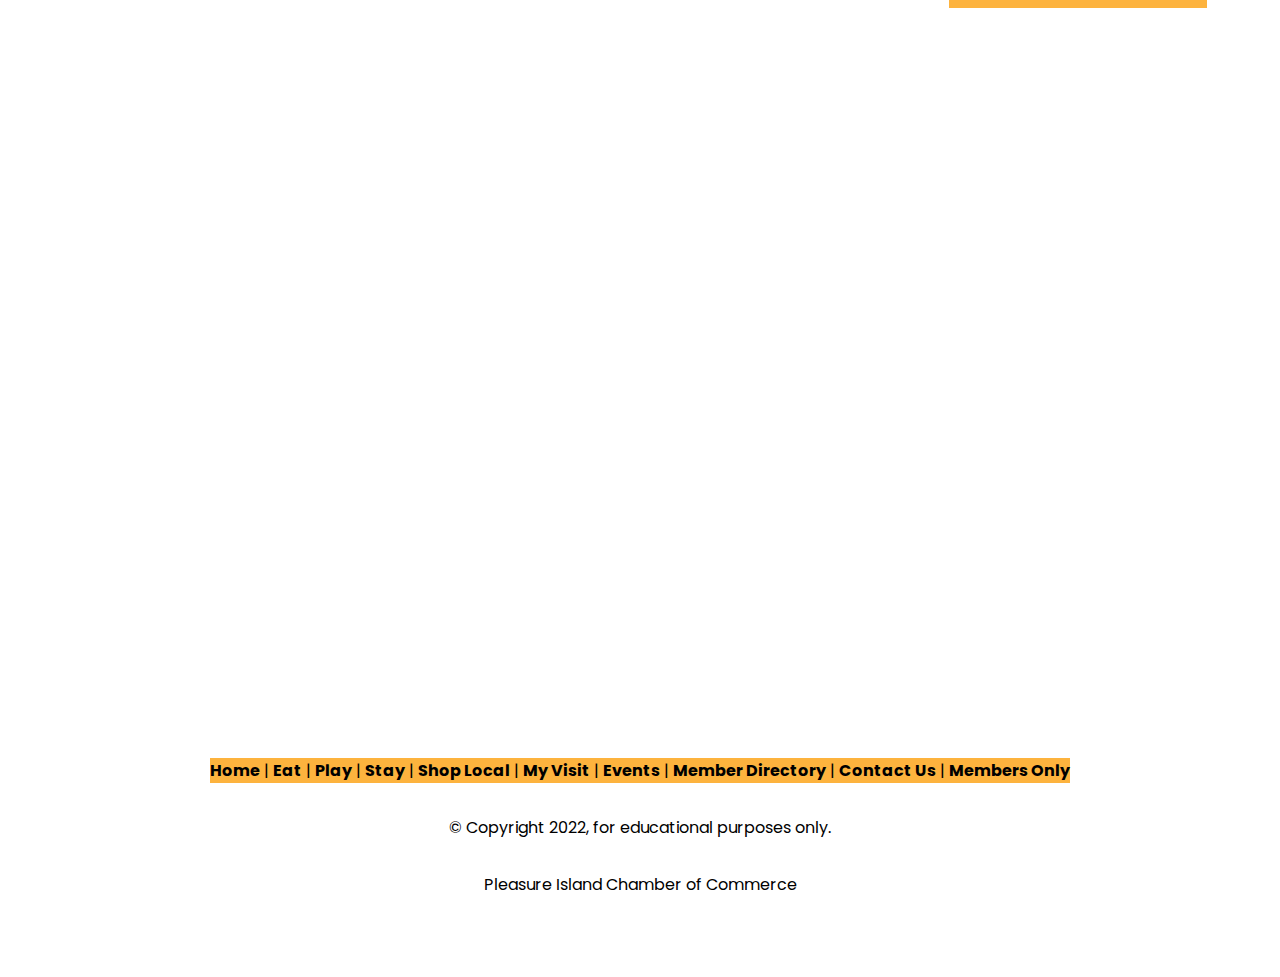
<file: stay.html>
<!DOCTYPE html>
<html lang="en">
    <head>
        <meta charset="utf-8">
        <meta name="viewport" content="width=device-width, initial-scale=1">
        <title>Where to Stay | Pleasure Island, NC</title>
        <link type="text/css" rel="stylesheet" href="styles.css">
        <link rel="stylesheet" href="https://fonts.googleapis.com/css2?family=Material+Symbols+Outlined:opsz,wght,FILL,GRAD@48,400,0,0">
        <link rel="stylesheet" href="https://fonts.googleapis.com/css2?family=Material+Symbols+Outlined:opsz,wght,FILL,GRAD@20..48,100..700,0..1,-50..200">
    </head>

    <body>
        <header class="head-grid">
            <nav id="main-menu" class="main-menu head-grid-piece" aria-label="Main menu for Pleasure Island, NC">
                <ul>
                    <li><a href="index.html">Home</a></li>
                    <li><a href="eat.html">Eat</a></li>
                    <li><a href="play.html">Play</a></li>
                    <li><a href="stay.html" class="active">Stay</a></li>
                    <li><a href="local.html">Shop Local</a></li>
                </ul>
            </nav>
            <a href="#main-menu-toggle" class="backdrop" tabindex="-1" aria-hidden="true" hidden></a>
        </header>

        <img src="images/islandBanner.png" alt="Pleasure Island, NC Header Banner" id="islandBanner">
    
        <div class="container">
            <section class="landing-grid staying">
                <div class="landing-head">
                    <h1 class="section-piece article-title">Where to Stay</h1>

                    <img src="images/visitors.jpg" alt="visitors walking the boardwalk" class="article-photo" id="visitors">
                </div>

                <div class="landing-piece">
                    <article class="section-piece">
                        <h2>Hotels, Rentals, and Campsites in Carolina Beach and Kure Beach</h2>
    
                        <p>Carolina Beach and Kure Beach on Pleasure Island, NC offer diverse accommodations for every kind of visitor - family vacationers on a budget or out to splurge, couples or small group visitors, business travelers, students on spring break, surfers, honeymooners - you name it.  If you have a reason to visit, we have a place for you!</p>
    
                        <p>From camping on the beach or at the <a href="#">Carolina Beach State Park</a>, to private, oceanfront rental properties and everything in between (including hotels, motels, and island real estate), our Pleasure Island Chamber of Commerce member directory will help you find the accommodations that best suit your travel plans and budget.  Simply search our directory to find the best match and add it to your <a href="#">Trip Planner Itinerary!</a></p>
                    </article>
    
                    <article class="section-piece">
                        <b>Search for Accommodations: </b>
                        <form class="checkSearch">
                            <input type="checkbox" id="camping" name="camping" value="camping">
                            <label for="camping">Camping/RV Park</label>
                            <br>
        
                            <input type="checkbox" id="rentals" name="rentals" value="rentals">
                            <label for="rentals">Rentals</label>
                            <br>
        
                            <input type="checkbox" id="hotels" name="hotels" value="hotels">
                            <label for="hotels">Hotels/Motels/Inns</label>
                            <br>
        
                            <input type="checkbox" id="oceanfront" name="oceanfront" value="oceanfront">
                            <label for="cafe">Ocean Front</label>
                            <br>
        
                            <input type="checkbox" id="petFriendly" name="petFriendly" value="petFriendly">
                            <label for="petFriendly">Pet Friendly</label>
                            <br>
                            
                            <input type="checkbox" id="pool" name="pool" value="pool">
                            <label for="pool">Pool: Indoor/Outdoor</label>
                            <br>
        
                            <input type="checkbox" id="exercise" name="exercise" value="exercise">
                            <label for="exercise">Exercise Room</label>
                            <br>
        
                            <input type="checkbox" id="kitchen" name="kitchen" value="kitchen">
                            <label for="kitchen">Kitchen/Kitchenette</label>
                            <br>
        
                            <input type="checkbox" id="complimentary" name="complimentary" value="complimentary">
                            <label for="complimentary">Complimentary Breakfast</label>
                            <br>
        
                            <input type="checkbox" id="accessible" name="accessible" value="accessible">
                            <label for="accessible">Handicap Accessible</label>
                            <br>
        
                            <input type="submit" id="checkSubmit" name="submit" value="Submit">
                            <button type="button">View All</button>
                        </form>
                    </article>
                </div>
            </section>

            <section class="sidebar">
                <p class="sidebar-piece"><b>My Visit</b></p>

                <input type="search" placeholder="Search" aria-label="search" class="sidebar-piece" id="searchBar">

                <ul class="sidebar-piece">
                    <li><b>Our Beaches</b></li>
                    <li><a href="#">Carolina Beach</a></li>
                    <li><a href="#">Kure Beach</a></li>
                    <li><a href="#">Historic Fort Fisher</a></li>
                </ul>

                <form class="sidebar-piece">
                    <label for="areaInfo"><b>Area Info: </b></label>
                    <select id="areaInfo" name="areaInfo">
                        <option value="getting-here">Getting Here</option>
                        <option value="ferry">Ferry Schedule</option>
                        <option value="beach-weddings">Beach Weddings</option>
                        <option value="chamber">Chamber of Commerce</option>
                    </select>
                </form>

                <form class="sidebar-piece newsletter">
                    <label for="newsAddress"><b>Join our Newsletter! </b></label>
                    <input type="email" id="newsAddress">
                </form>

                <ul class="sidebar-piece socials">
                    <li>Facebook</li>
                    <li>Twitter</li>
                    <li>Blog</li>
                </ul>
            </section>

            <!-- <section class="search-eat">

            </section> -->
        </div>

        <footer>
            <p class="footer-bar"><a href="#">Home</a> | <a href="#">Eat</a> | <a href="#">Play</a> | <a href="#">Stay</a> | <a href="#">Shop Local</a> | <a href="#">My Visit</a> | <a href="#">Events</a> | <a href="#">Member Directory</a> | <a href="#">Contact Us</a> | <a href="#">Members Only</a></p>
            <p>&copy; Copyright 2022, for educational purposes only.</p>
        
            <p>Pleasure Island Chamber of Commerce</p>
        </footer>

    </body>
</html>
</file>
<file: styles.css>
@import url('https://fonts.googleapis.com/css2?family=Lobster+Two:ital,wght@0,400;0,700;1,400;1,700&family=Poppins&display=swap');

body {
    background: url(images/container_bg.jpg) no-repeat top center;
    margin: 0;
    font-family: 'Poppins', Verdana, Geneva, Tahoma, sans-serif;
}

.head-grid {
    background: rgba(255, 255, 255, 0.932);
    display: grid;
    grid-template-columns: 1fr;
    grid-template-rows: 1fr;
}

h1, h2, h3, h4, h5 {
    color: #d1491f;
}

h1 {
    font-family: 'Lobster Two', cursive;
    font-style: italic;
    font-size: 18pt;
}

h2 {
    margin-bottom: 0;
    font-weight: 700;
    text-align: center;
}

.sr-only {
    position: absolute;
    margin: -1px;
    padding: 0;
    border: 0;
    width: 1px;
    height: 1px;
    clip: rect(0,0,0,0);
    overflow: hidden;
}

.menu-toggle {
    color: #d1491f;
    display: inline-block;
    padding: .75em 15px;
    line-height: 1em;
    font-size: 1em;
}

.main-menu {
    background-color: #134f8b;
    overflow: hidden;
    position: fixed;
    margin: 0;
    width: 100%;
    bottom: 0;
}

.main-menu ul {
    background: #134f8b;
    display: flex;
    flex-flow: row nowrap;
    justify-items: stretch;
    align-items: center;
    margin: 0;
    padding: .5em 0;
    width: auto;
    min-height: 100%;
    list-style: none;
    box-shadow: -8px 0 8px rgba(0,0,0,.5);
    transition: left .3s ease;
}

.main-menu a {
    color: #fff;
    display: block;
    text-align: center;
    padding: .75em 15px;
    /* border-bottom: 1px solid #383838; */
    line-height: 1em;
    font-size: 1em;
    text-decoration: none;
}

.main-menu a:hover, .main-menu a .active {
    color: #fff;
    background-color: #396188;
}

.main-menu a .active {
    border: 2px solid #0b2b4b;
    border-radius: .5em;
}

.material-symbols-outlined {
    font-variation-settings:
    'FILL' 0,
    'wght' 400,
    'GRAD' 0,
    'opsz' 48
}

@supports (position: fixed) {
    .main-menu, .main-menu:target + .backdrop, .main-menu[aria-expanded="true"] + .backdrop {
        position: fixed;
    }
}

#islandBanner {
    display: flex;
    justify-self: center;
    width: 80%;
    margin: 0 auto;
}

section {
    background: rgba(255, 255, 255, 0.932);
    display: flex;
    justify-self: center;
    flex-flow: column wrap;
    width: 70%;
    margin: 2.5em auto;
    padding: 1em 2em;
}

.landing-grid {
    display: grid;
    justify-content: space-evenly;
    grid-template-columns: 1fr 1fr 1fr 1fr;
    grid-template-rows: 3fr 4fr 0fr 0fr;
    gap: 0 1em;
    grid-auto-flow: row;
    grid-template-areas: "landing-head landing-head landing-head landing-head" "landing-piece landing-piece landing-piece landing-piece" ". . . ." ". . . .";
}

.landing-head {
    grid-area: landing-head;
}

.landing-piece {
    grid-area: landing-piece;
}

.events, .sidebar, .search-eat, .footer-bar {
    background: #fdb33e;
}

.article-title {
    grid-column-start: 1;
    grid-column-end: 3;
    justify-self: center;
    /* margin-bottom: 1.5em; */
}

.article-photo {
    display: flex;
    justify-content: center;
    width: 100%;
}

/* .article-photo {
    display: block;
    float: left;
} */

.section-piece p {
    display: inline-block;
}

/* #beach {
    width: 40%;
} */

.sidebar-piece {
    margin: .5em 0;
}

.sidebar-piece label, .sidebar-piece p {
    margin: .1em auto;
}

.sidebar-piece ul, .sidebar-piece li {
    list-style-type: none;
}

.sidebar-piece a, .events a {
    color: #041d36;
}

.socials ul {
    margin: 0 auto;
    text-align: center;
}

.socials li {
    display: inline;
}

.footer-bar a {
    color: black;
    border: #fff 2px;
    font-size: 12pt;
    font-weight: bold;
    text-decoration: none;
}

.footer-bar a:hover {
    color: #383838;
}

footer {
    display: flex;
    justify-self: center;
    text-align: center;
    flex-flow: column nowrap;
    padding-bottom: 4em;
}

@media (min-width: 758px) {
    /* header .container {
        display: none;
    } */

    /* .subcontainer {
        display: flex;
        flex-flow: column wrap;
    }

    .subcontainer #islandBanner {
        order: 0;
    } */

    h1 {
        min-width: 4em;
    }

    #islandBanner {
        display: flex;
        justify-self: center;
        width: 90%;
        margin: 0 auto;
    }

    .menu-toggle, .main-menu .menu-close {
        display: none;
    }

    .main-menu {
        display: flex;
        order: 1;
        width: 100%;
    }

    .main-menu ul {
        display: flex;
        background: none;
        padding: 0;
        width: 100%;
        box-shadow: none;
    }

    .main-menu a {
        color: #fff;
        background-color: #134f8b;
        border: 0 !important;
    }

    .main-menu a:hover, .main-menu a:focus {
        background-color: #396188;
        text-decoration: none;
    }

    .container {
        display: grid;
        justify-content: flex-start;
        grid-template-columns: 1fr 1fr 1fr 1fr;
        grid-template-rows: 2fr 2fr 1fr 1fr;
        grid-template-areas: "landing-grid landing-grid landing-grid sidebar" "landing-grid landing-grid landing-grid sidebar" "events events events ." "events events events .";
        grid-auto-flow: row;
        gap: 0 1em;
        width: 90%;
        margin: 0 auto;
        /* left: auto; */
    }

    /* section {
        width: 100%;
    } */

    .landing-grid {
        display: grid;
        justify-self: center;
        grid-area: landing-grid;
    }

    .sidebar {
        grid-area: sidebar;
    }

    .events {
        grid-area: events;
    }

    /* .article-photo {
        grid-column-start: 1;
        grid-column-end: 4;
    } */

    /* #beach {
        width: 25%;
    } */
}
</file>
